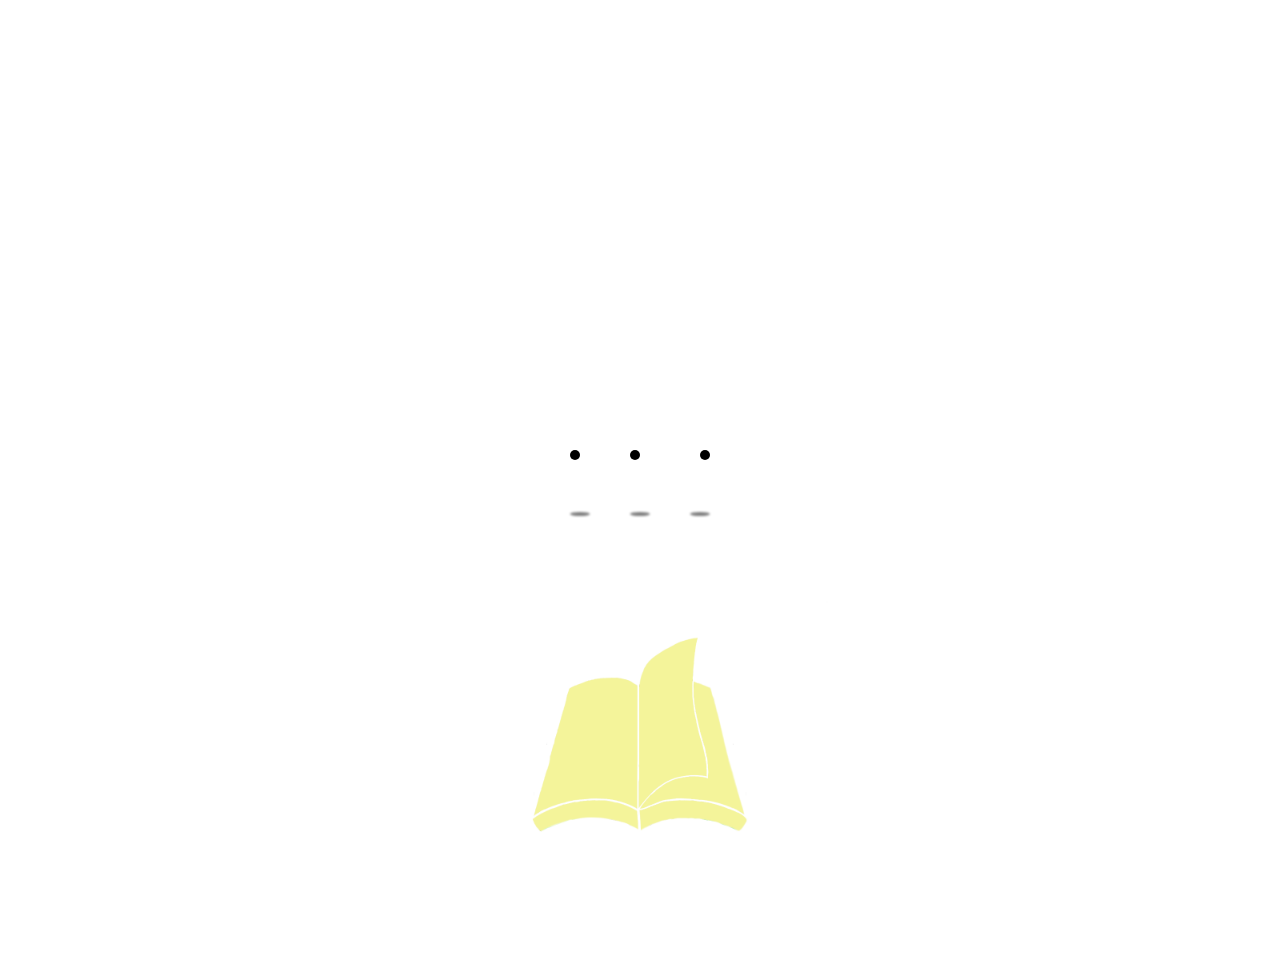
<file: index.html>
<!DOCTYPE html>
<html>
<head>
	<title>Waldy</title>
	<link rel="manifest" href="manifest.json">
	<link rel="stylesheet" href="style_loading.css" type="text/css">
<script>
if ('serviceWorker' in navigator) {
	window.addEventListener('load', () => {
	navigator.serviceWorker.register('sw.js').then(registration => {
	console.log('ServiceWorker registration successful with scope: ', registration.scope);
	}, err => {
	console.log('ServiceWorker registration failed: ', err);
	}).catch(err => {
	console.log(err)
	});
	});
}
</script>
</head>
<body>
	<div class="rogo">
		<img src="images/rogo.png"/>
	</div>

	<div class="wrapper">
        <div class="circle"></div>
        <div class="circle"></div>
        <div class="circle"></div>
        <div class="shadow"></div>
        <div class="shadow"></div>
        <div class="shadow"></div>
    </div>
	<meta http-equiv="refresh" content="5;url=home.html">

		<div class="animation-bg"></div>
</body>
</html>
</file>
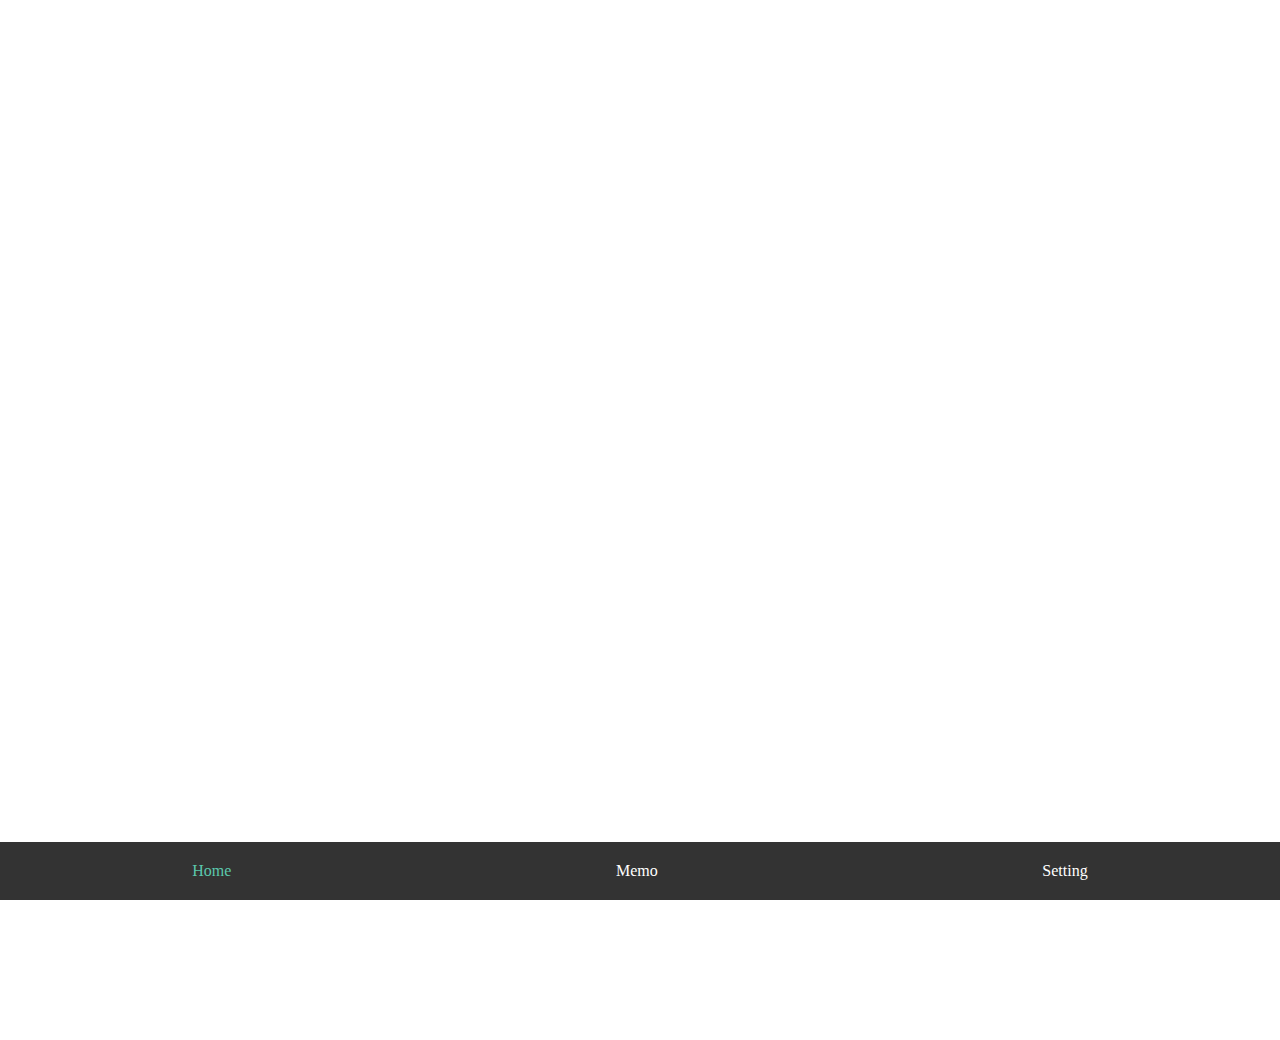
<file: home.html>
<!DOCTYPE html>
<html>
<head>
	<title>Waldy</title>
	<link rel="manifest" href="manifest.json">
    <meta name="viewport" content="width=device-width, initial-scale=1.0">
    <link rel="stylesheet" href="style.css" type="text/css">
<script>
if ('serviceWorker' in navigator) {
	window.addEventListener('load', () => {
	navigator.serviceWorker.register('sw.js').then(registration => {
	console.log('ServiceWorker registration successful with scope: ', registration.scope);
	}, err => {
	console.log('ServiceWorker registration failed: ', err);
	}).catch(err => {
	console.log(err)
	});
	});
}
</script>
<style>
	#map {
		max-width: auto;
		height: 1000px;
		margin: 0 auto;
		padding: 20px;
	}
</style>

</head>
<body>
	<div id="map"></div>
	<script src="http://maps.google.com/maps/api/js?key=AIzaSyDdB_-GztBljw7mx1ga9RJZIAgQ-r8uZgY&language=ja"></script>

		<script>
			var MyLatLng = new google.maps.LatLng(35.6811673, 139.7670516);
			var Options = {
			 zoom: 15,      //地図の縮尺値
			 center: MyLatLng,    //地図の中心座標
			 mapTypeId: 'roadmap'   //地図の種類
			};
			var map = new google.maps.Map(document.getElementById('map'), Options);
		</script>

	
    
      
	<div class="tab-bar">
		<a href="#home"><span class="current_tap">Home</span></a>
		<a href="memo.html">Memo</a>
		<a href="setting.html">Setting</a>
	</div>
      
</body>
</html>
</file>
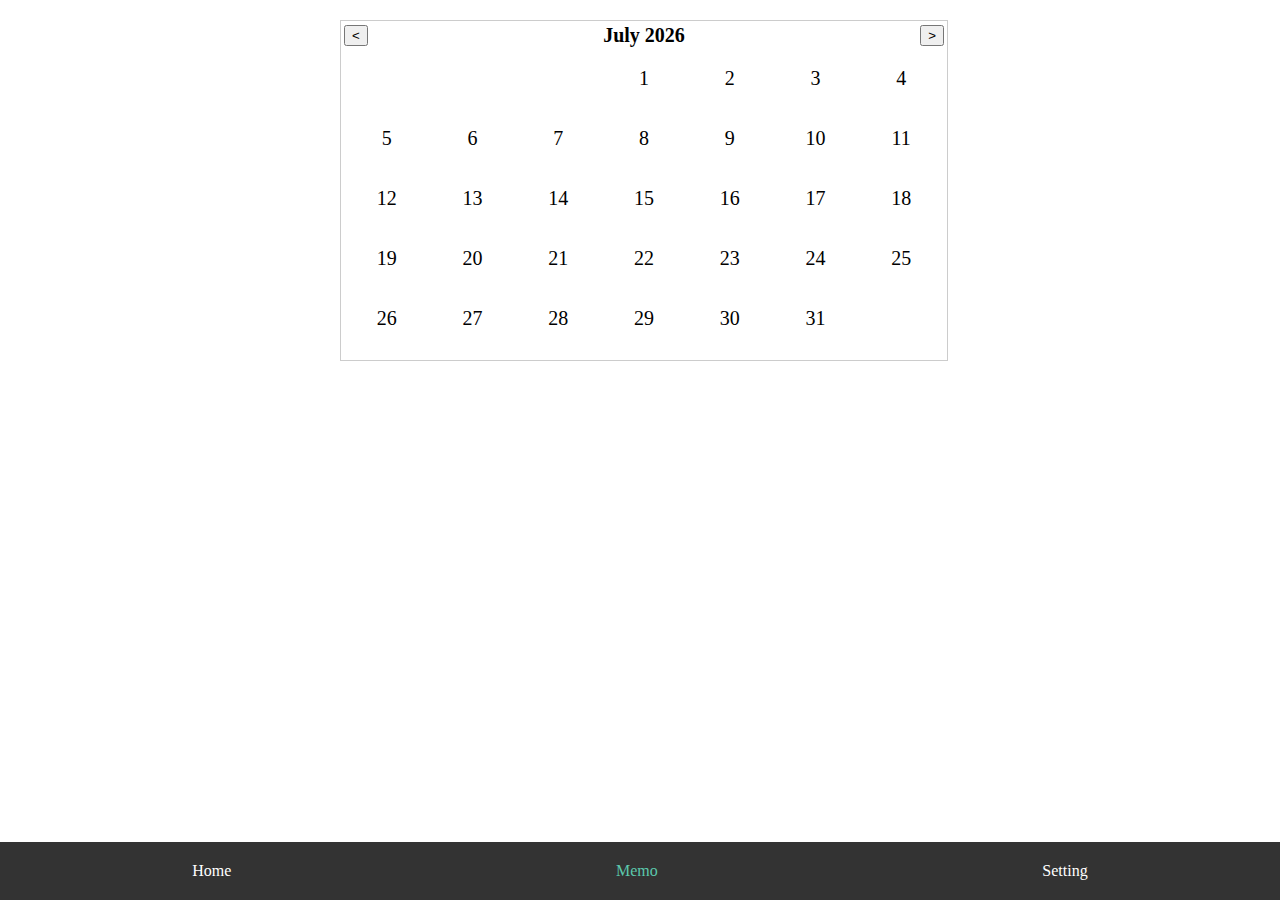
<file: memo.html>
<!DOCTYPE html>
<html>
<head>
	<title>Waldy</title>
	<link rel="manifest" href="manifest.json">
    <meta name="viewport" content="width=device-width, initial-scale=1.0">
    <link rel="stylesheet" href="style.css" type="text/css">
<script>
if ('serviceWorker' in navigator) {
	window.addEventListener('load', () => {
	navigator.serviceWorker.register('sw.js').then(registration => {
	console.log('ServiceWorker registration successful with scope: ', registration.scope);
	}, err => {
	console.log('ServiceWorker registration failed: ', err);
	}).catch(err => {
	console.log(err)
	});
	});
}
</script>
</head>
<body>
  <div class="container">
	<div class="calendar-container" id="calendar-container" onscroll="scrollHandler()">
        <div class="calendar" id="calendar">
          <div class="calendar-header" id="header">
            <button onclick="prevMonth()">&lt;</button>
            <div id="monthYear"></div>
            <button onclick="nextMonth()">&gt;</button>
          </div>
          <div class="calendar-days" id="days">
            <div class="day-header">Sun</div>
            <div class="day-header">Mon</div>
            <div class="day-header">Tue</div>
            <div class="day-header">Wed</div>
            <div class="day-header">Thu</div>
            <div class="day-header">Fri</div>
            <div class="day-header">Sat</div>
          </div>
        </div>
      </div>
    </div>
      
      <script>
        var currentDate = new Date();
        var currentMonth = currentDate.getMonth();
        var currentYear = currentDate.getFullYear();
        var currentDay = currentDate.getDate();
        var selectedDate;
      
        // 初期表示のカレンダー
        renderCalendar(currentMonth, currentYear);
      
        function renderCalendar(month, year) {
          var firstDay = new Date(year, month, 1).getDay();
          var daysInMonth = new Date(year, month + 1, 0).getDate();
          
          var monthNames = ["January", "February", "March", "April", "May", "June",
                            "July", "August", "September", "October", "November", "December"];
      
          document.getElementById("monthYear").innerHTML = monthNames[month] + " " + year;
      
          var daysHTML = "";
          for (var i = 0; i < firstDay; i++) {
            daysHTML += "<div class='calendar-day'></div>";
          }
          for (var i = 1; i <= daysInMonth; i++) {
            daysHTML += "<div class='calendar-day' onclick='selectDate(" + i + ")'>" + i + "</div>";
          }
          document.getElementById("days").innerHTML = daysHTML;
        }
      
        function selectDate(day) {
          selectedDate = new Date(currentYear, currentMonth, day);
          var formattedDate = selectedDate.getFullYear() + "-" + (selectedDate.getMonth() + 1) + "-" + selectedDate.getDate();
          window.location.href = "memo_set.html?date=" + formattedDate;
        }
      
        function prevMonth() {
          currentMonth--;
          if (currentMonth < 0) {
            currentMonth = 11;
            currentYear--;
          }
          renderCalendar(currentMonth, currentYear);
        }
      
        function nextMonth() {
          currentMonth++;
          if (currentMonth > 11) {
            currentMonth = 0;
            currentYear++;
          }
          renderCalendar(currentMonth, currentYear);
        }
      
        function scrollHandler() {
          var container = document.getElementById("calendar-container");
          var threshold = container.scrollHeight - container.clientHeight - 50;
          if (container.scrollTop <= 0) {
            prevMonth();
          }
          else if (container.scrollTop >= threshold) {
            nextMonth();
          }
        }
      </script>

    <div class="tab-bar">
        <a href="home.html">Home</a>
        <a href="#memo"><span class="current_tap">Memo</span></a>
        <a href="setting.html">Setting</a>
    </div>
      
</body>
</html>
</file>
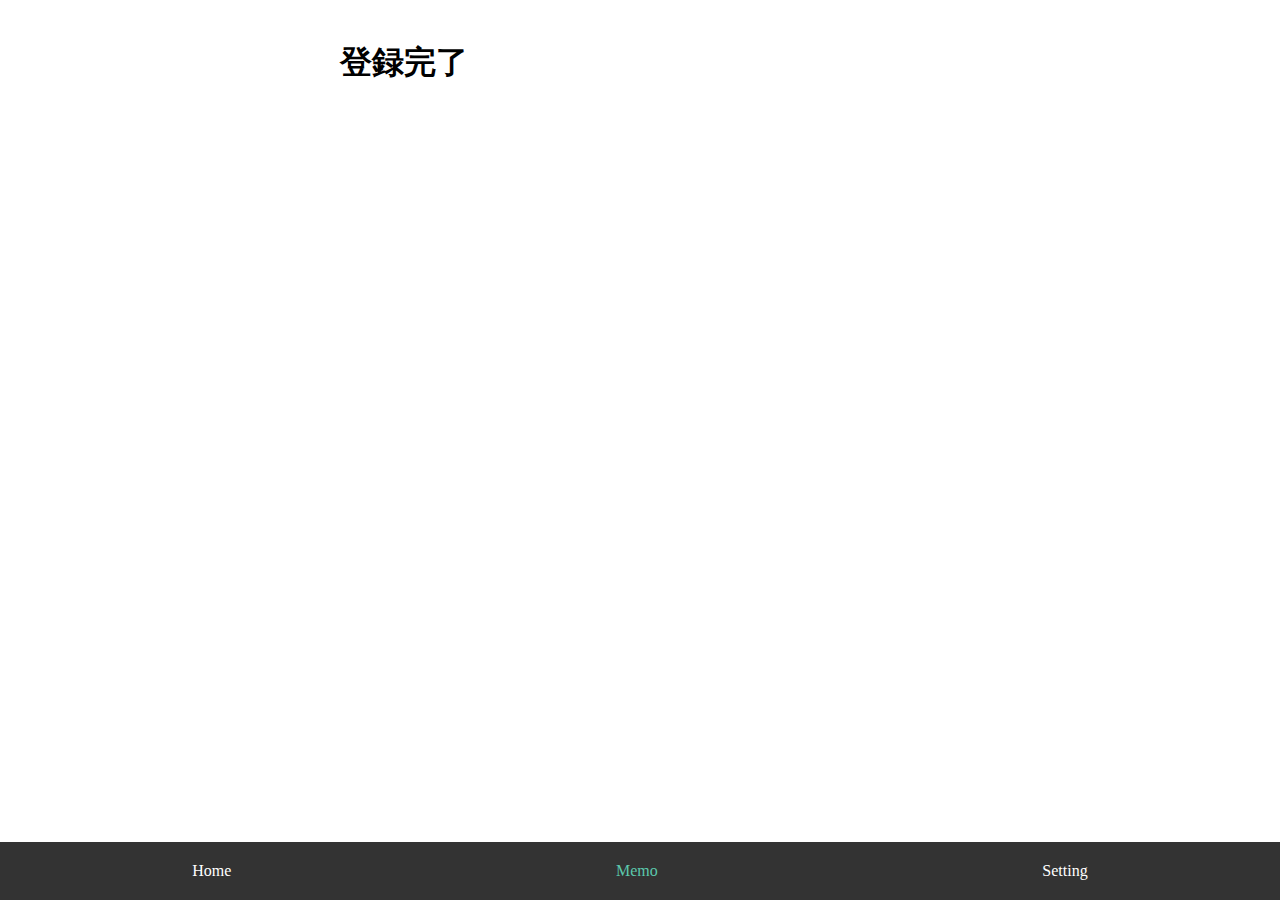
<file: memo_complete.html>
<!DOCTYPE html>
<html>
<head>
	<title>Waldy</title>
	<link rel="manifest" href="manifest.json">
    <meta name="viewport" content="width=device-width, initial-scale=1.0">
    <link rel="stylesheet" href="style.css" type="text/css">
<script>
if ('serviceWorker' in navigator) {
	window.addEventListener('load', () => {
	navigator.serviceWorker.register('sw.js').then(registration => {
	console.log('ServiceWorker registration successful with scope: ', registration.scope);
	}, err => {
	console.log('ServiceWorker registration failed: ', err);
	}).catch(err => {
	console.log(err)
	});
	});
}
</script>
</head>
<body>
	<div class="container"><h1>登録完了</h1></div>
    <meta http-equiv="refresh" content="3;url=home.html">

    <div class="tab-bar">
        <a href="home.html">Home</a>
        <a href="memo.html"><span class="current_tap">Memo</span></a>
        <a href="setting.html">Setting</a>
    </div>
</body>
</html>
</file>
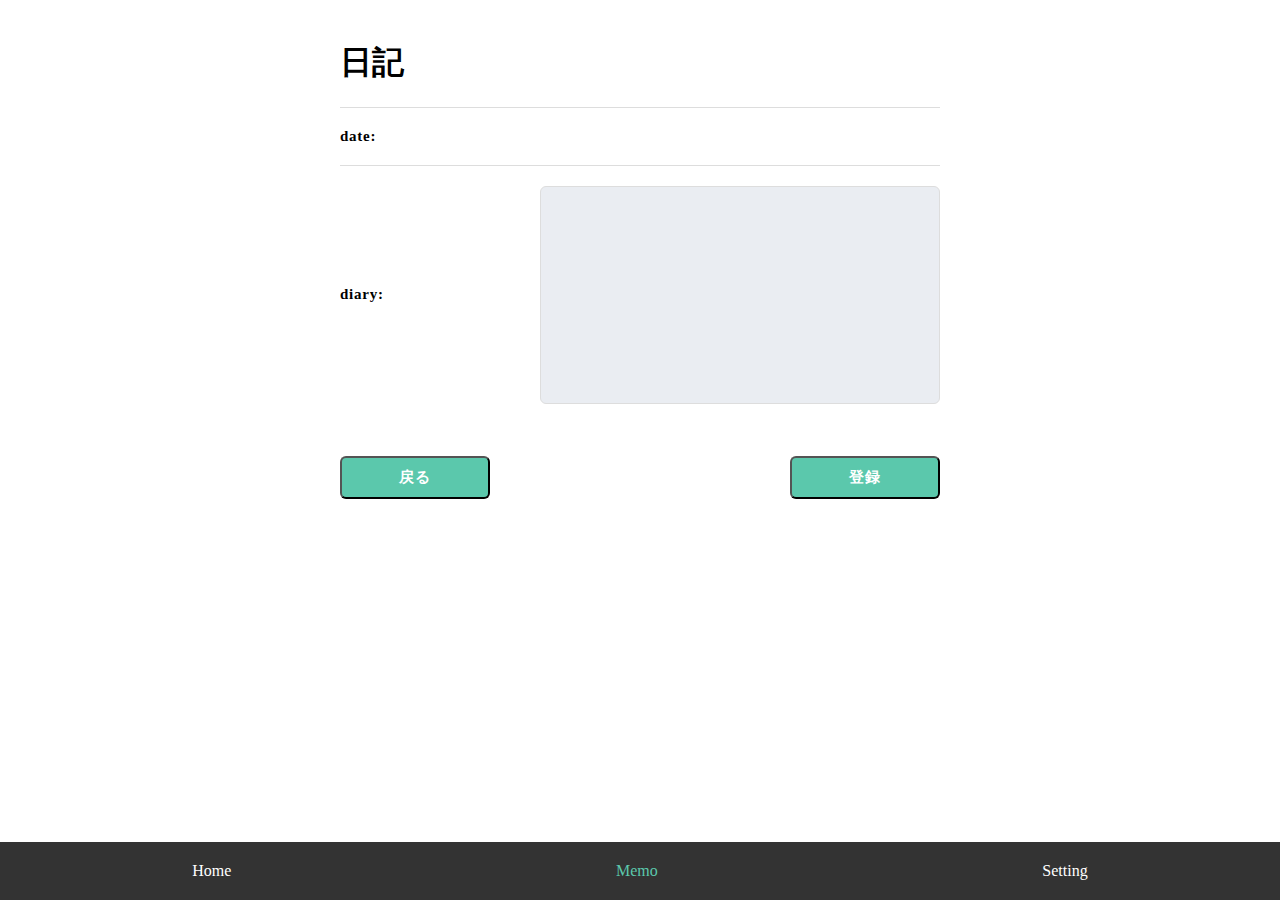
<file: memo_confirm.html>
<!DOCTYPE html>
<html>
<head>
	<title>Waldy</title>
	<link rel="manifest" href="manifest.json">
    <meta name="viewport" content="width=device-width, initial-scale=1.0">
    <link rel="stylesheet" href="style_memoset.css" type="text/css">
<script>
if ('serviceWorker' in navigator) {
	window.addEventListener('load', () => {
	navigator.serviceWorker.register('sw.js').then(registration => {
	console.log('ServiceWorker registration successful with scope: ', registration.scope);
	}, err => {
	console.log('ServiceWorker registration failed: ', err);
	}).catch(err => {
	console.log(err)
	});
	});
}
</script>
</head>
<body>
    <div class="container">
        <h1>日記</h1>
        <form id="myForm">
            <div class="Form-Item">
                <label for="date">date:</label>
                <!--<input type="text" id="date" name="date">-->
                <span id="date"></span>
            </div>
            <div class="Form-Item">
                <label for="diary">diary:</label>
                <div class="Form-Item-Textarea"><span id="diary"></span></div>
            </div>
        </form>
        <button id="memo_back" class="Form-Btn_confirm_not">戻る</button>
        <button id ="memo_regist" type="submit" class="Form-Btn_confirm_ok">登録</button>
    </div>
        
        <!--画像アップロード
        <div class="Form-Item">
            <p class="Form-Item-Label isMsg"><span class="Form-Item-Label-circle"></span>画像アップロード</p>
            <form method="POST" action="upimage.php" enctype="multipart/form-data">
              <span id="image"></span>
            </form>
        </div>
-->

    <script>
      // URLパラメーターから情報を取得
        var params = new URLSearchParams(window.location.search);
        var date = params.get('date');
        var diary = params.get('diary');

        // HTML要素に表示
        document.getElementById('date').innerText = date;
        document.getElementById('diary').innerText = diary;

      // ボタン要素を取得
        var back_button = document.getElementById("memo_back");
        var regist_button = document.getElementById("memo_regist");

        // ボタンがクリックされたときの処理
        //back_button.addEventListener("click", function() {
        //    window.location.href = "memo_set.html";
        //});

        // ボタンがクリックされたときの処理
        back_button.addEventListener("click", function() {
        window.location.href = "memo_set.html?date=" + encodeURIComponent(date) + "&diary=" + encodeURIComponent(diary);
        });

        // ボタンがクリックされたときの処理
        regist_button.addEventListener("click", function() {
            window.location.href = "memo_complete.html";
        });

    </script>
      
    <div class="tab-bar">
        <a href="home.html">Home</a>
        <a href="#memo"><span class="current_tap">Memo</span></a>
        <a href="setting.html">Setting</a>
    </div>
      
</body>
</html>
</file>
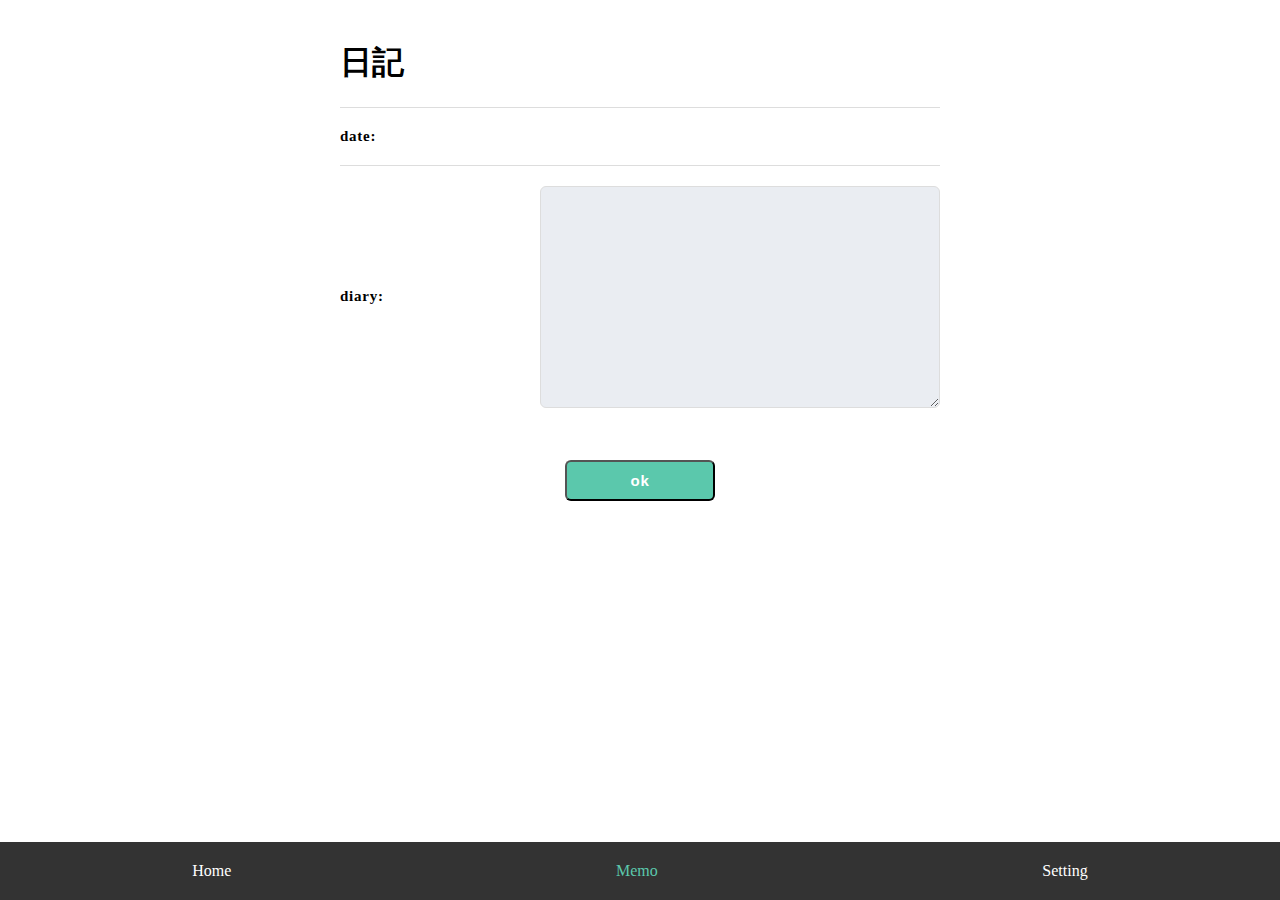
<file: memo_set.html>
<!DOCTYPE html>
<html>
<head>
	<title>Waldy</title>
	<link rel="manifest" href="manifest.json">
    <meta name="viewport" content="width=device-width, initial-scale=1.0">
    <link rel="stylesheet" href="style_memoset.css" type="text/css">
<script>
if ('serviceWorker' in navigator) {
	window.addEventListener('load', () => {
	navigator.serviceWorker.register('sw.js').then(registration => {
	console.log('ServiceWorker registration successful with scope: ', registration.scope);
	}, err => {
	console.log('ServiceWorker registration failed: ', err);
	}).catch(err => {
	console.log(err)
	});
	});
}
</script>
</head>
<body>
    <div class="container">
        <h1>日記</h1>
        <form id="myForm">
            <div class="Form-Item">
                <label for="date">date:</label>
                <!--<input type="text" id="date" name="date">-->
                <div id="date" name="date"></div>
            </div>
            <div class="Form-Item">
                <label for="diary">diary:</label>
                <textarea class="Form-Item-Textarea" id="diary" name="diary"></textarea>
            </div>
            <button type="submit" class="Form-Btn">ok</button>
        </form>
    </div>


    <script>
        var urlParams = new URLSearchParams(window.location.search);
        var date = urlParams.get('date');
        document.getElementById('date').innerHTML = date;
    </script>


    <script>
        document.getElementById('myForm').addEventListener('submit', function(event) {
            event.preventDefault(); // フォームの通常の送信をキャンセル

            // フォームの入力値を取得
            var urlParams = new URLSearchParams(window.location.search);
            var date = urlParams.get('date');
            document.getElementById('date').innerHTML = date;
            var diary = document.getElementById('diary').value;

            // URLに情報を含めて確認画面に遷移
            window.location.href = 'memo_confirm.html?date=' + encodeURIComponent(date) + '&diary=' + encodeURIComponent(diary);
        });
    </script>
      
    <div class="tab-bar">
        <a href="home.html">Home</a>
        <a href="memo.html"><span class="current_tap">Memo</span></a>
        <a href="setting.html">Setting</a>
    </div>
      
</body>
</html>
</file>
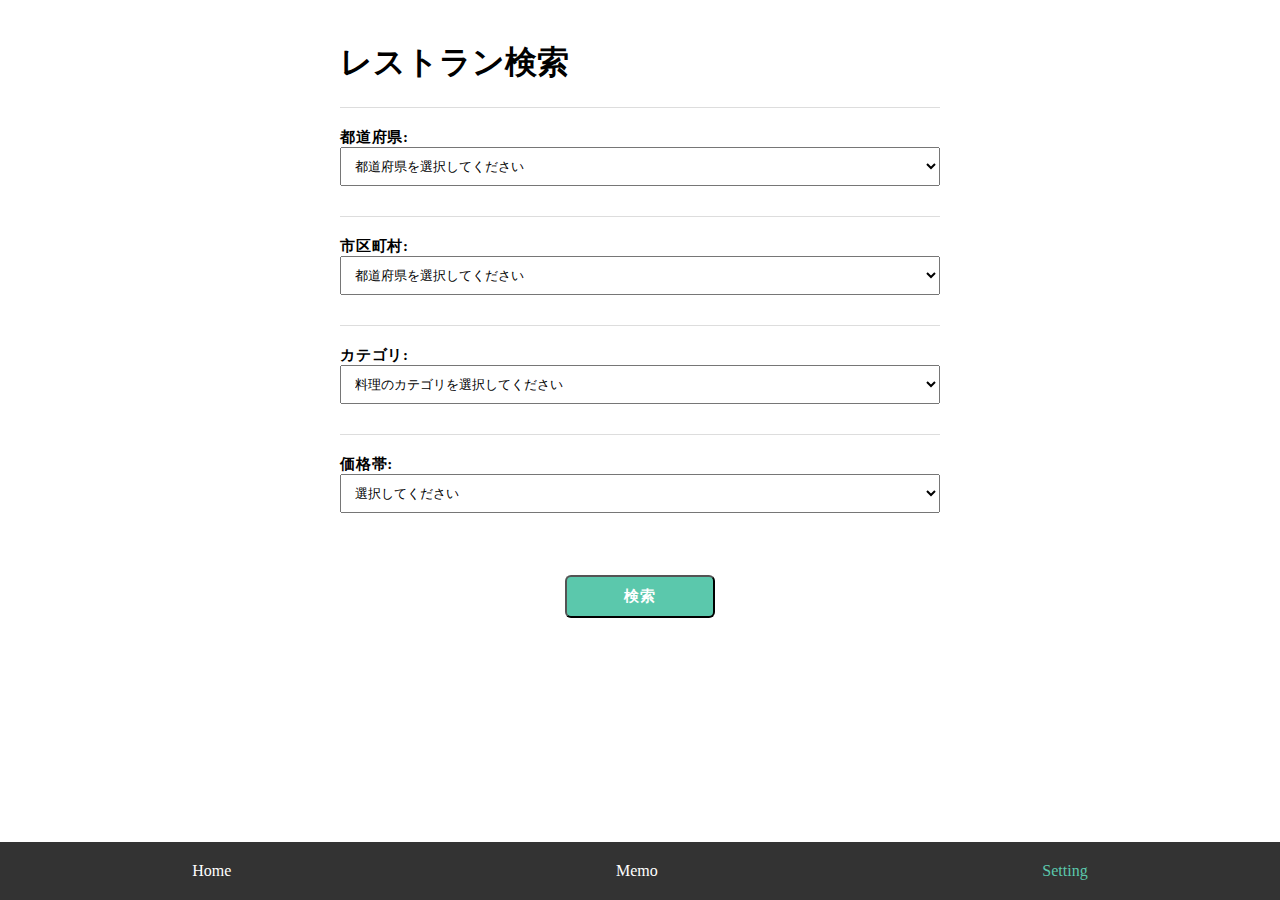
<file: setting.html>
<!DOCTYPE html>
<html>
<head>
	<title>Waldy</title>
	<link rel="manifest" href="manifest.json">
    <meta name="viewport" content="width=device-width, initial-scale=1.0">
    <link rel="stylesheet" href="style_food.css" type="text/css">
<script>
if ('serviceWorker' in navigator) {
	window.addEventListener('load', () => {
	navigator.serviceWorker.register('sw.js').then(registration => {
	console.log('ServiceWorker registration successful with scope: ', registration.scope);
	}, err => {
	console.log('ServiceWorker registration failed: ', err);
	}).catch(err => {
	console.log(err)
	});
	});
}
</script>
</head>
<body>
    <div class="container">
        <h1>レストラン検索</h1>
        <form id="search-form">
            <div class="Form-Item">
                <label for="prefecture">都道府県:</label>
                <select id="prefecture" name="prefecture">
                    <option value="">都道府県を選択してください</option>
                    <option value="北海道">北海道</option>
                    <option value="青森県">青森県</option>
                    <option value="岩手県">岩手県</option>
                    <option value="東京都">東京都</option>
                    <!-- 他の都道府県のオプションを追加 -->
                </select>
            </div>
            <div class="Form-Item">
                <label for="city">市区町村:</label>
                <select id="city" name="city">
                    <option value="">都道府県を選択してください</option>
                </select>
            </div>
            <div class="Form-Item">
                <label for="cuisine">カテゴリ:</label>
                <select id="cuisine" name="cuisine">
                    <option value="">料理のカテゴリを選択してください</option>
                    <option value="和食">和食</option>
                    <option value="洋食">洋食</option>
                    <option value="中華料理">中華料理</option>
                    <option value="イタリアン">イタリアン</option>
                    <!-- 他のジャンルのオプションを追加 -->
                </select>
            </div>
            <div class="Form-Item">
                <label for="price-range">価格帯:</label>
                <select id="price-range" name="price-range">
                    <option value="">選択してください</option>
                    <option value="1">~1000円</option>
                    <option value="2">1001円~3000円</option>
                    <option value="3">3001円~5000円</option>
                    <option value="4">5001円~</option>
                </select>
            </div>
            <button type="submit">検索</button>
        </form>
        <div id="restaurant-list">
            <!-- 検索結果がここに表示されます -->
        </div>
    </div>

    <script src="script_food.js"></script>
      
      <div class="tab-bar">
        <a href="home.html">Home</a>
        <a href="memo.html">Memo</a>
        <a href="#setting"><span class="current_tap">Setting</span></a>
      </div>
      
</body>
</html>
</file>
<file: style_loading.css>
body{
    padding:0;
    margin:0;
    width:100%;
    height:100vh;
    background:white;
}
.rogo{
    position: relative; /* 今の位置を基準 */
    top: 250px;
    transform: scale(0.4,0.4);
    text-align: center;
}
.wrapper{
    width:200px;
    height:0px;
    position: absolute;
    left:50%;
    top:50%;
    transform: translate(-50%, -50%);
}
.circle{
    width:10px;
    height:10px;
    position: absolute;
    border-radius: 50%;
    background-color: black;
    left:15%;
    transform-origin: 50%;
    animation: circle .5s alternate infinite ease;
}

@keyframes circle{
    0%{
        top:50px;
        height:5px;
        border-radius: 50px 50px 25px 25px;
        transform: scaleX(1.7);
    }
    40%{
        height:20px;
        border-radius: 50%;
        transform: scaleX(1);
    }
    100%{
        top:0%;
    }
}
.circle:nth-child(2){
    left:45%;
    animation-delay: .2s;
}
.circle:nth-child(3){
    left:auto;
    right:15%;
    animation-delay: .3s;
}
.shadow{
    width:20px;
    height:4px;
    border-radius: 50%;
    background-color: rgba(0,0,0,.5);
    position: absolute;
    top:62px;
    transform-origin: 50%;
    z-index: -1;
    left:15%;
    filter: blur(1px);
    animation: shadow .5s alternate infinite ease;
}

@keyframes shadow{
    0%{
        transform: scaleX(1.5);
    }
    40%{
        transform: scaleX(1);
        opacity: .7;
    }
    100%{
        transform: scaleX(.2);
        opacity: .4;
    }
}
.shadow:nth-child(4){
    left: 45%;
    animation-delay: .2s
}
.shadow:nth-child(5){
    left:auto;
    right:15%;
    animation-delay: .3s;
}
.wrapper span{
    position: absolute;
    top:70px;
    font-family: 'Lato';
    font-size: 20px;
    letter-spacing: 12px;
    color: #fff;
    left:15%;
}

/*遷移アニメーション*/
.move .animation-bg {
    background: #75bec2;
    display: block;
    content: "";
    position: fixed;
    z-index: 999;
    width: 100%;
    height: 100vh;
    top: 0;
    left: 0;
    animation-duration: 1s;
    animation-timing-function: ease-in-out;
    animation-fill-mode: forwards;
}

.circle .animation-bg {
  background: #75bec2;
  display: none;
  content: "";
  position: fixed;
  transform: scale(100);
  z-index: 999;
  top: calc(50% - 1rem);
  left: calc(50% - 1rem);
  width: 2rem;
  height: 2rem;
  display: block;
  border-radius: 50%;
  animation-name: PageAnime-circle;
  animation-duration: 0.8s;
  animation-timing-function: ease-in-out;
  animation-fill-mode: forwards;
}
@keyframes PageAnime-circle {
  0% {
    transform: scale(100);
  }
  100% {
    transform: scale(0);
  }
}
</file>
<file: style.css>
body{
    height: 100%;
    margin: 0;
    padding: 0;
  }
.current_tap {
    color: #5bc8ac;
}
  .tab-bar {
    position: fixed;
    bottom: 0;
    left: 0;
    width: 100%;
    background-color: #333;
    display: flex;
    justify-content: space-around;
    padding: 10px 0;
  }
  .tab-bar a {
    color: white;
    text-decoration: none;
    padding: 10px 20px;
    transition: background-color 0.3s;
  }
  .tab-bar a:hover {
    background-color: #555;
  }

  
/*カレンダー表示画面*/
.calendar {
    width: 100%;
    height: 100%;
    border: 1px solid #ccc;
    padding: 3px;
  }
  .calendar-header {
    text-align: center;
    font-weight: bold;
    margin-bottom: 10px;
    display: flex;
    justify-content: space-between;
    align-items: center;
    font-size: 20px;
  }
  .calendar-days {
    display: grid;
    grid-template-columns: repeat(7, 1fr);
    text-align: center;
  }
  .calendar-day {
    padding: 10px;
    cursor: pointer;
    height: 40px;
    font-size: 20px;
  }
  .calendar-day:hover {
    background-color: #f0f0f0;
  }
  .day-header {
    font-weight: bold;
  }

/*メモ入力画面*/
.container {
  max-width: 600px;
  max-height: 2000px;
  margin: 0 auto;
  padding: 20px;
}
  .Form {
    margin-top: 80px;
    margin-left: auto;
    margin-right: auto;
    max-width: 720px;
  }
  @media screen and (max-width: 480px) {
    .Form {
      margin-top: 40px;
    }
  }
  .memo_date{
    padding-left: 14px;
    padding-right: 14px;
    padding-top: 16px;
    padding-bottom: 16px;
    flex-wrap: wrap;
  }
  .Form-Item {
    border-top: 1px solid #ddd;
    padding-top: 20px;
    padding-bottom: 20px;
    width: 100%;
    display: flex;
    align-items: center;
  }
  @media screen and (max-width: 480px) {
    .Form-Item {
      padding-left: 14px;
      padding-right: 14px;
      padding-top: 16px;
      padding-bottom: 16px;
      flex-wrap: wrap;
    }
  }
  .Form-Item:nth-child(5) {
    border-bottom: 1px solid #ddd;
  }
  .Form-Item-Label {
    width: 100%;
    max-width: 248px;
    letter-spacing: 0.05em;
    font-weight: bold;
    font-size: 18px;
  }
  @media screen and (max-width: 480px) {
    .Form-Item-Label {
      max-width: inherit;
      display: flex;
      align-items: center;
      font-size: 15px;
    }
  }
  .Form-Item-Label.isMsg {
    margin-top: 8px;
    margin-bottom: auto;
  }
  @media screen and (max-width: 480px) {
    .Form-Item-Label.isMsg {
      margin-top: 0;
    }
  }
  .Form-Item-Label-circle {
    border-radius: 3px;
    margin-right: 8px;
    padding-top: 8px;
    padding-bottom: 8px;
    width: 25px;
    display: inline-block;
    text-align: center;
    background: #5bc8ac;
    color: #fff;
  }
  @media screen and (max-width: 480px) {
    .Form-Item-Label-Required {
      border-radius: 4px;
      padding-top: 4px;
      padding-bottom: 4px;
      width: 32px;
      font-size: 10px;
    }
  }
  .Form-Item-Input {
    border: 1px solid #ddd;
    border-radius: 6px;
    margin-left: 40px;
    padding-left: 1em;
    padding-right: 1em;
    height: 48px;
    flex: 1;
    width: 100%;
    max-width: 410px;
    background: #eaedf2;
    font-size: 18px;
  }
  @media screen and (max-width: 480px) {
    .Form-Item-Input {
      margin-left: 0;
      margin-top: 18px;
      height: 40px;
      flex: inherit;
      font-size: 15px;
    }
  }
  .Form-Item-Textarea {
    border: 1px solid #ddd;
    border-radius: 6px;
    padding-left: 1em;
    padding-right: 1em;
    height: 216px;
    flex: 1;
    width: 100%;
    max-width: 410px;
    background: #eaedf2;
    font-size: 18px;
  }
  @media screen and (max-width: 480px) {
    .Form-Item-Textarea {
      margin-top: 18px;
      margin-left: 0;
      height: 200px;
      flex: inherit;
      font-size: 15px;
    }
  }
  .Form-Btn {
    border-radius: 6px;
    margin-top: 32px;
    margin-left: auto;
    margin-right: auto;
    padding-top: 10px;
    padding-bottom: 10px;
    width: 150px;
    display: block;
    letter-spacing: 0.05em;
    background: #5bc8ac;
    color: #fff;
    font-weight: bold;
    font-size: 15px;
  }
  @media screen and (max-width: 480px) {
    .Form-Btn {
      margin-top: 24px;
      padding-top: 8px;
      padding-bottom: 8px;
      width: 160px;
      font-size: 16px;
    }
  }

  /*メモ確認画面*/
  .Form-Btn_confirm_ok {
    border-radius: 6px;
    margin-top: 32px;
    margin-left: auto;
    margin-right: auto;
    padding-top: 10px;
    padding-bottom: 10px;
    width: 150px;
    display: block;
    letter-spacing: 0.05em;
    background: #5bc8ac;
    color: #fff;
    font-weight: bold;
    font-size: 15px;
    text-align: center;
	  float: right;
  }
  .Form-Btn_confirm_not {
    border-radius: 6px;
    margin-top: 32px;
    margin-left: auto;
    margin-right: auto;
    padding-top: 10px;
    padding-bottom: 10px;
    width: 150px;
    display: block;
    letter-spacing: 0.05em;
    background: #5bc8ac;
    color: #fff;
    font-weight: bold;
    font-size: 15px;
    text-align: center;
	  float: left;
  }
</file>
<file: style_memoset.css>
body{
    height: 100%;
    margin: 0;
    padding: 0;
  }
  .current_tap {
    color: #5bc8ac;
}
  .tab-bar {
    position: fixed;
    bottom: 0;
    left: 0;
    width: 100%;
    background-color: #333;
    display: flex;
    justify-content: space-around;
    padding: 10px 0;
  }
  .tab-bar a {
    color: white;
    text-decoration: none;
    padding: 10px 20px;
    transition: background-color 0.3s;
  }
  .tab-bar a:hover {
    background-color: #555;
  }


  .container {
    max-width: 600px;
    margin: 0 auto;
    padding: 20px;
}

label {
  /*
    display: block;
    margin-bottom: 5px;
    
    max-width: inherit;
    display: flex;
    align-items: center;
    font-size: 15px;*/
    
    width: 100%;
    max-width: 200px;
    letter-spacing: 0.05em;
    font-weight: bold;
    font-size: 15px;
}

input[type="text"],
select {
    width: 100%;
    padding: 8px;
    margin-bottom: 10px;
}

button {
    cursor: pointer;
    border-radius: 6px;
    margin-top: 32px;
    margin-left: auto;
    margin-right: auto;
    padding-top: 10px;
    padding-bottom: 10px;
    width: 150px;
    display: block;
    letter-spacing: 0.05em;
    background: #5bc8ac;
    color: #fff;
    font-weight: bold;
    font-size: 15px;
}

#restaurant-list {
    margin-top: 20px;
}

.Form-Item-Textarea {
    border: 1px solid #ddd;
    border-radius: 6px;
    padding-left: 1em;
    padding-right: 1em;
    height: 216px;
    flex: 1;
    width: 100%;
    max-width: 410px;
    background: #eaedf2;
    font-size: 18px;
    white-space: pre-wrap;
  }
  @media screen and (max-width: 480px) {
    .Form-Item-Textarea {
      margin-top: 18px;
      margin-left: 0;
      height: 200px;
      flex: inherit;
      font-size: 15px;
    }
  }
  .Form-Item {
    border-top: 1px solid #ddd;
    padding-top: 20px;
    padding-bottom: 20px;
    width: 100%;
    display: flex;
    align-items: center;
  }

    /*メモ確認画面*/
    .Form-Btn_confirm_ok {
        border-radius: 6px;
        margin-top: 32px;
        margin-left: auto;
        margin-right: auto;
        padding-top: 10px;
        padding-bottom: 10px;
        width: 150px;
        display: block;
        letter-spacing: 0.05em;
        background: #5bc8ac;
        color: #fff;
        font-weight: bold;
        font-size: 15px;
        text-align: center;
        float: right;
      }
      .Form-Btn_confirm_not {
        border-radius: 6px;
        margin-top: 32px;
        margin-left: auto;
        margin-right: auto;
        padding-top: 10px;
        padding-bottom: 10px;
        width: 150px;
        display: block;
        letter-spacing: 0.05em;
        background: #5bc8ac;
        color: #fff;
        font-weight: bold;
        font-size: 15px;
        text-align: center;
          float: left;
      }
</file>
<file: style_food.css>
body{
    height: 100%;
    margin: 0;
    padding: 0;
  }
  .current_tap {
    color: #5bc8ac;
}
  .tab-bar {
    position: fixed;
    bottom: 0;
    left: 0;
    width: 100%;
    background-color: #333;
    display: flex;
    justify-content: space-around;
    padding: 10px 0;
  }
  .tab-bar a {
    color: white;
    text-decoration: none;
    padding: 10px 20px;
    transition: background-color 0.3s;
  }
  .tab-bar a:hover {
    background-color: #555;
  }


  .container {
    max-width: 600px;
    margin: 0 auto;
    padding: 20px;
}

label {
  /*
    display: block;
    margin-bottom: 5px;
    
    max-width: inherit;
    display: flex;
    align-items: center;
    font-size: 15px;*/
    

    width: 100%;
    max-width: 248px;
    letter-spacing: 0.05em;
    font-weight: bold;
    font-size: 15px;
}

input[type="text"],
select {
    width: 100%;
    padding: 10px;
    margin-bottom: 10px;
}

button {
    cursor: pointer;
    border-radius: 6px;
    margin-top: 32px;
    margin-left: auto;
    margin-right: auto;
    padding-top: 10px;
    padding-bottom: 10px;
    width: 150px;
    display: block;
    letter-spacing: 0.05em;
    background: #5bc8ac;
    color: #fff;
    font-weight: bold;
    font-size: 15px;
}

#restaurant-list {
    margin-top: 20px;
}
.Form-Item {
  border-top: 1px solid #ddd;
  padding-top: 20px;
  padding-bottom: 20px;
  width: 100%;
  align-items: center;
}
</file>
